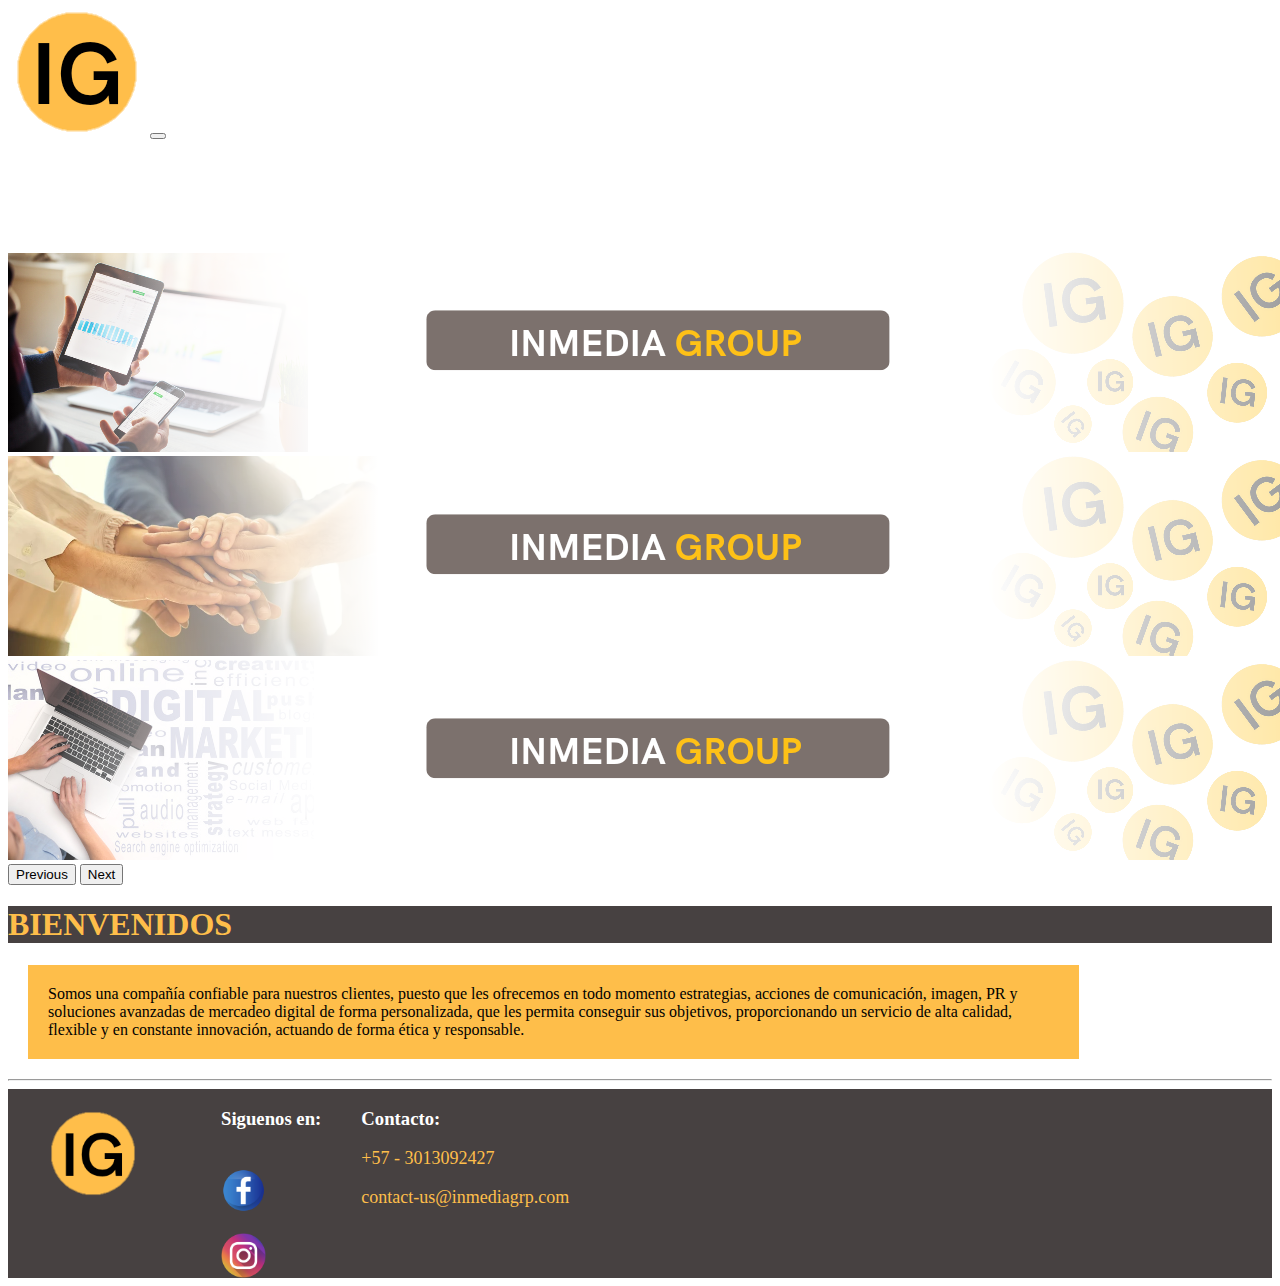
<file: Inmedia Perez/index.html>
<!DOCTYPE html>
<html lang="es">
<head>
	<meta charset="UTF-8">
	<meta name="viewport" content="width=device-width, initial-scale=1.0">
	<link href="https://cdn.jsdelivr.net/npm/bootstrap@5.1.3/dist/css/bootstrap.min.css" rel="stylesheet" integrity="sha384-1BmE4kWBq78iYhFldvKuhfTAU6auU8tT94WrHftjDbrCEXSU1oBoqyl2QvZ6jIW3" crossorigin="anonymous">
	<link rel="stylesheet" type="text/css" href="css/estilo.css">
	<title>Inmedia grp</title>
</head>
<body>
	<div class="container-fluid">
		<div class="row">
			<div class="col-12 col-lg-12">		
	      <nav class="navbar navbar-expand-lg navbar-light bg-light">
        <div class="container-fluid">
        <a class="navbar-brand" href="#"><img src="Assets/img/logo1.png"></a>
        <button class="navbar-toggler" type="button" data-bs-toggle="collapse" data-bs-target="#navbarNav" aria-controls="navbarNav" aria-expanded="false" aria-label="Toggle navigation">
        <span class="navbar-toggler-icon"></span>
        </button>
        <div class="collapse navbar-collapse" id="navbarNav">
            <ul class="navbar-nav">
               <li class="nav-item">
                 <a class="nav-link active" aria-current="page" href="index.html">inicio</a>
               </li>
               <li class="nav-item">
                 <a class="nav-link" href="pages/nosotros.html">nosotros</a>
               </li>
               <li class="nav-item">
                 <a class="nav-link" href="pages/servicios.html">servicios</a>
               </li>
               <li class="nav-item">
                 <a class="nav-link" href="pages/planes.html">planes</a>
               </li>
               <li class="nav-item">
                 <a class="nav-link" href="pages/contacto.html">contacto</a>
               </li>
            </ul>
        </div>
        </div>
    </nav>
    <div class="row">
	    <div class="col-12 col-lg-12">
	    </div>
	</div>    	
		<div id="carouselExampleControls" class="carousel slide" data-bs-ride="carousel">
            <div class="carousel-inner">
        <div class="carousel-item active">
            <img src="Assets/img/ini.png.png" class="d-block w-100" alt="...">
        </div>
        <div class="carousel-item">
            <img src="Assets/img/nos.png.png" class="d-block w-100" alt="...">
        </div>
        <div class="carousel-item">
            <img src="Assets/img/ser.png.png" class="d-block w-100" alt="...">
        </div>
    </div>
    <button class="carousel-control-prev" type="button" data-bs-target="#carouselExampleControls" data-bs-slide="prev">
      <span class="carousel-control-prev-icon" aria-hidden="true"></span>
      <span class="visually-hidden">Previous</span>
    </button>
    <button class="carousel-control-next" type="button" data-bs-target="#carouselExampleControls" data-bs-slide="next">
      <span class="carousel-control-next-icon" aria-hidden="true"></span>
      <span class="visually-hidden">Next</span>
    </button>
    </div>
		<div>
			<h1 class="titulo">BIENVENIDOS</h1>
			<p class="parrafo">Somos una compañía confiable para nuestros clientes, puesto que les ofrecemos en todo momento estrategias, acciones de comunicación, imagen, PR y soluciones avanzadas de mercadeo digital de forma personalizada, que les permita conseguir sus objetivos, proporcionando un servicio de alta calidad, flexible y en constante innovación, actuando de forma ética y responsable.
			</p>
		</div>
	</main>
	<hr>
	<footer class="row">
		<div class="col-3 col-lg-2">
		    <a href="#"><img src="Assets/img/logo1.png"alt="logo imagen" width="70%" height="70%"></a>
		</div>
	    <div class="col-12 col-lg-12">
		    <h3>Siguenos en:</h3>	
			<a href="https://web.facebook.com/InMedia-Group-103154378459982/?view_public_for=103154378459982&_rdc=1&_rdr"><img src="Assets/img/facebook (1).png" width="45" height="45"></a>
			<a href="https://www.instagram.com/inmedia_grp/"><img src="Assets/img/instagram.png" width="45" height="45"></a>
		</div>
		<div class="col-12 col-lg-12">
			<h3>Contacto:</h3>
		    <p>+57 - 3013092427</p>
		    <p>contact-us@inmediagrp.com</p>
	    </div>
	</footer>
   </div>
   <script src="https://cdn.jsdelivr.net/npm/bootstrap@5.1.3/dist/js/bootstrap.bundle.min.js" integrity="sha384-ka7Sk0Gln4gmtz2MlQnikT1wXgYsOg+OMhuP+IlRH9sENBO0LRn5q+8nbTov4+1p" crossorigin="anonymous"></script>
</body>
</html>
</file>
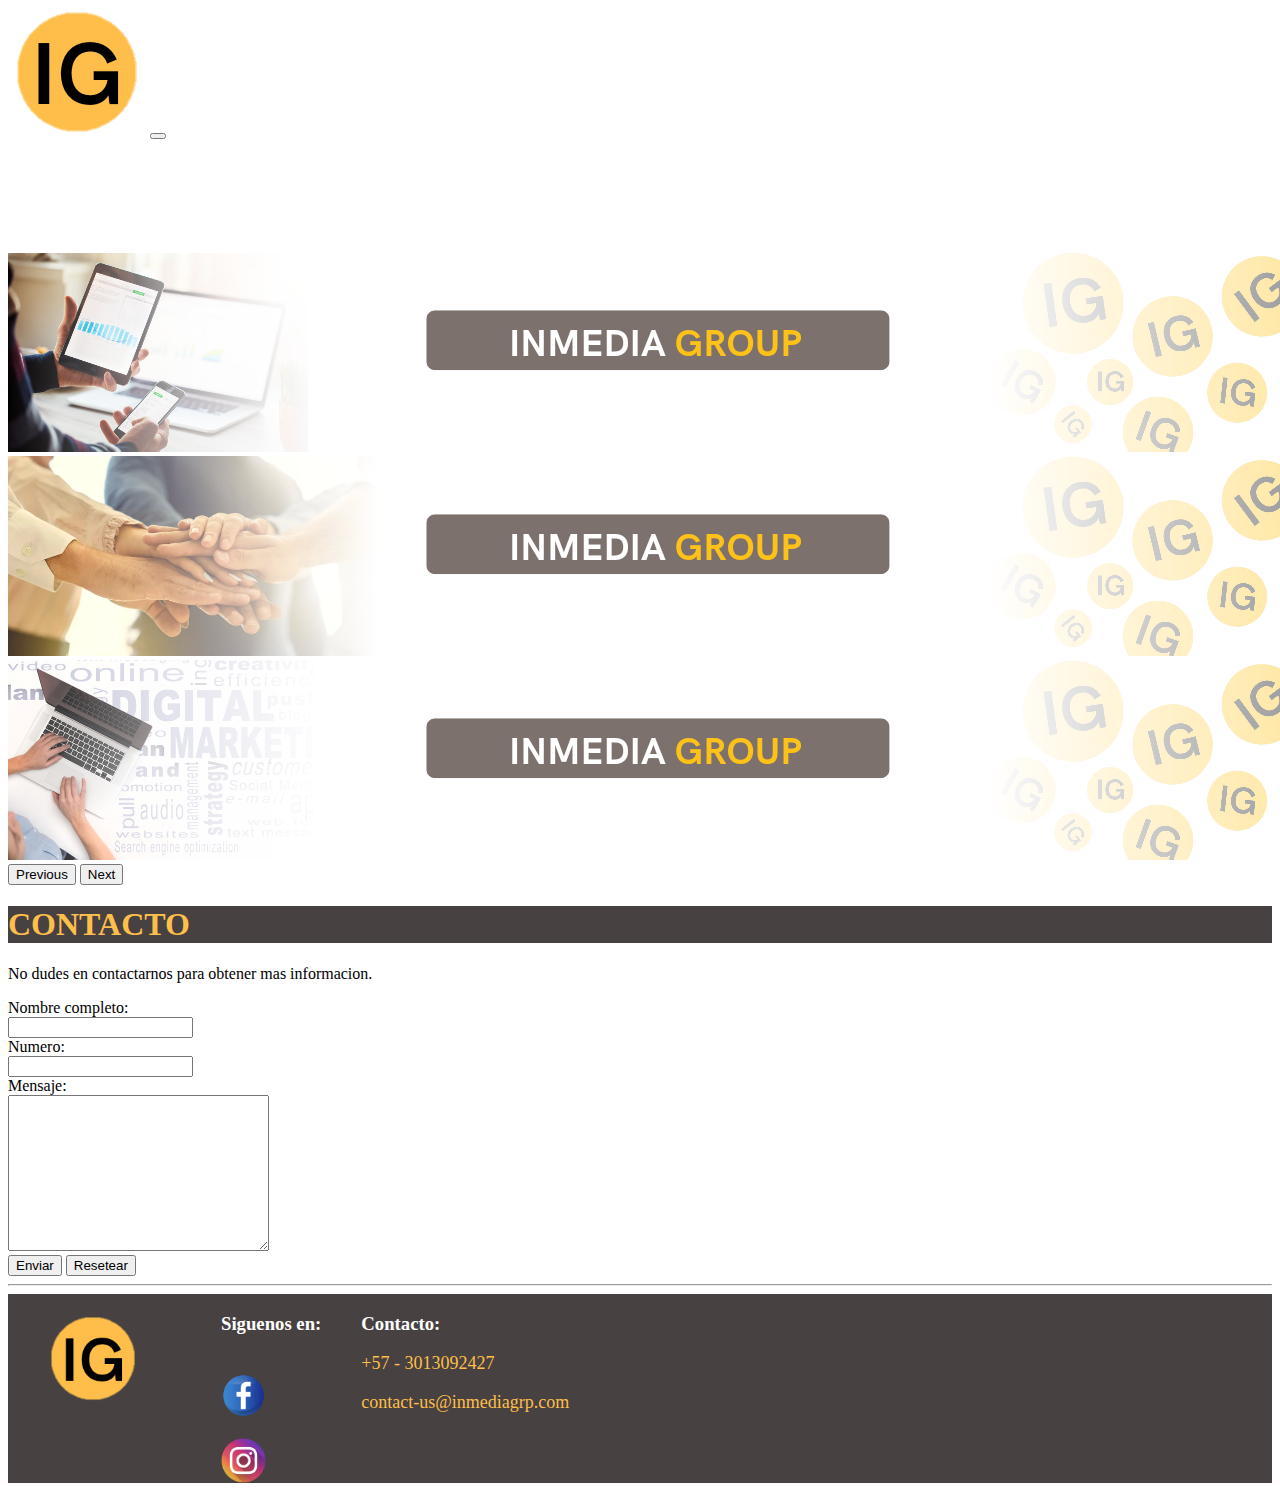
<file: Inmedia Perez/pages/contacto.html>
<!DOCTYPE html>
<html lang="es">
<head>
	<meta charset="UTF-8">
	<meta name="viewport" content="width=device-width, initial-scale=1.0">
	<link href="https://cdn.jsdelivr.net/npm/bootstrap@5.1.3/dist/css/bootstrap.min.css" rel="stylesheet" integrity="sha384-1BmE4kWBq78iYhFldvKuhfTAU6auU8tT94WrHftjDbrCEXSU1oBoqyl2QvZ6jIW3" crossorigin="anonymous">
	<link rel="stylesheet" type="text/css" href="../css/estilo.css">
	<title>Inmedia grp</title>
</head>
<body>
	<div class="container-fluid">
		<div class="row">
			<div class="col-12 col-lg-12">
	<nav class="navbar navbar-expand-lg navbar-light bg-light">
        <div class="container-fluid">
        <a class="navbar-brand" href="#"><img src="../Assets/img/logo1.png"></a>
        <button class="navbar-toggler" type="button" data-bs-toggle="collapse" data-bs-target="#navbarNav" aria-controls="navbarNav" aria-expanded="false" aria-label="Toggle navigation">
        <span class="navbar-toggler-icon"></span>
        </button>
        <div class="collapse navbar-collapse" id="navbarNav">
            <ul class="navbar-nav">
               <li class="nav-item">
                 <a class="nav-link active" aria-current="page" href="../index.html">inicio</a>
               </li>
               <li class="nav-item">
                 <a class="nav-link" href="nosotros.html">nosotros</a>
               </li>
               <li class="nav-item">
                 <a class="nav-link" href="servicios.html">servicios</a>
               </li>
               <li class="nav-item">
                 <a class="nav-link" href="planes.html">planes</a>
               </li>
               <li class="nav-item">
                 <a class="nav-link">contacto</a>
               </li>
            </ul>
        </div>
        </div>
    </nav>
    <div class="row">
	    <div class="col-12 col-lg-12">
	    </div>
	</div>    	
		<div id="carouselExampleControls" class="carousel slide" data-bs-ride="carousel">
            <div class="carousel-inner">
        <div class="carousel-item active">
            <img src="../Assets/img/ini.png.png" class="d-block w-100" alt="...">
        </div>
        <div class="carousel-item">
            <img src="../Assets/img/nos.png.png" class="d-block w-100" alt="...">
        </div>
        <div class="carousel-item">
            <img src="../Assets/img/ser.png.png" class="d-block w-100" alt="...">
        </div>
    </div>
    <button class="carousel-control-prev" type="button" data-bs-target="#carouselExampleControls" data-bs-slide="prev">
      <span class="carousel-control-prev-icon" aria-hidden="true"></span>
      <span class="visually-hidden">Previous</span>
    </button>
    <button class="carousel-control-next" type="button" data-bs-target="#carouselExampleControls" data-bs-slide="next">
      <span class="carousel-control-next-icon" aria-hidden="true"></span>
      <span class="visually-hidden">Next</span>
    </button>
    </div>
			<h1 class="titulo">CONTACTO</h1>
			<p>No dudes en contactarnos para obtener mas informacion.
			</p>
		</div>
		<form>
			<label for="nombre completo:">	Nombre completo:</label><br>
			<input type="text"  name="nombre completo:"><br>
			<label for="numero:">	Numero:</label><br>
			<input type="text" name="Numero:"><br>
			<div>Mensaje:</div>
            <textarea name="" id="" cols="30" rows="10"></textarea><br>
			<input type="submit" value="Enviar">
			<input type="reset" value="Resetear">
		</form>
	</main>
	<hr>
	<footer>
		<div>
		    <a href="../index.html"><img src="../Assets/img/logo1.png"alt="logo footer" width="70%" height="70%"></a>
		</div>
        <div>
		    <h3>Siguenos en:</h3>	
			<a href="https://web.facebook.com/InMedia-Group-103154378459982/?view_public_for=103154378459982&_rdc=1&_rdr"><img src="../Assets/img/facebook (1).png" width="45" height="45"></a>
			<a href="https://www.instagram.com/inmedia_grp/"><img src="../Assets/img/instagram.png" width="45" height="45"></a>
		</div>
		<div>
			<h3>Contacto:</h3>
		    <p>+57 - 3013092427</p>
		    <p>contact-us@inmediagrp.com</p>
	    </div>
	</footer>
	<script src="https://cdn.jsdelivr.net/npm/bootstrap@5.1.3/dist/js/bootstrap.bundle.min.js" integrity="sha384-ka7Sk0Gln4gmtz2MlQnikT1wXgYsOg+OMhuP+IlRH9sENBO0LRn5q+8nbTov4+1p" crossorigin="anonymous"></script>
</body>
</html>
</file>
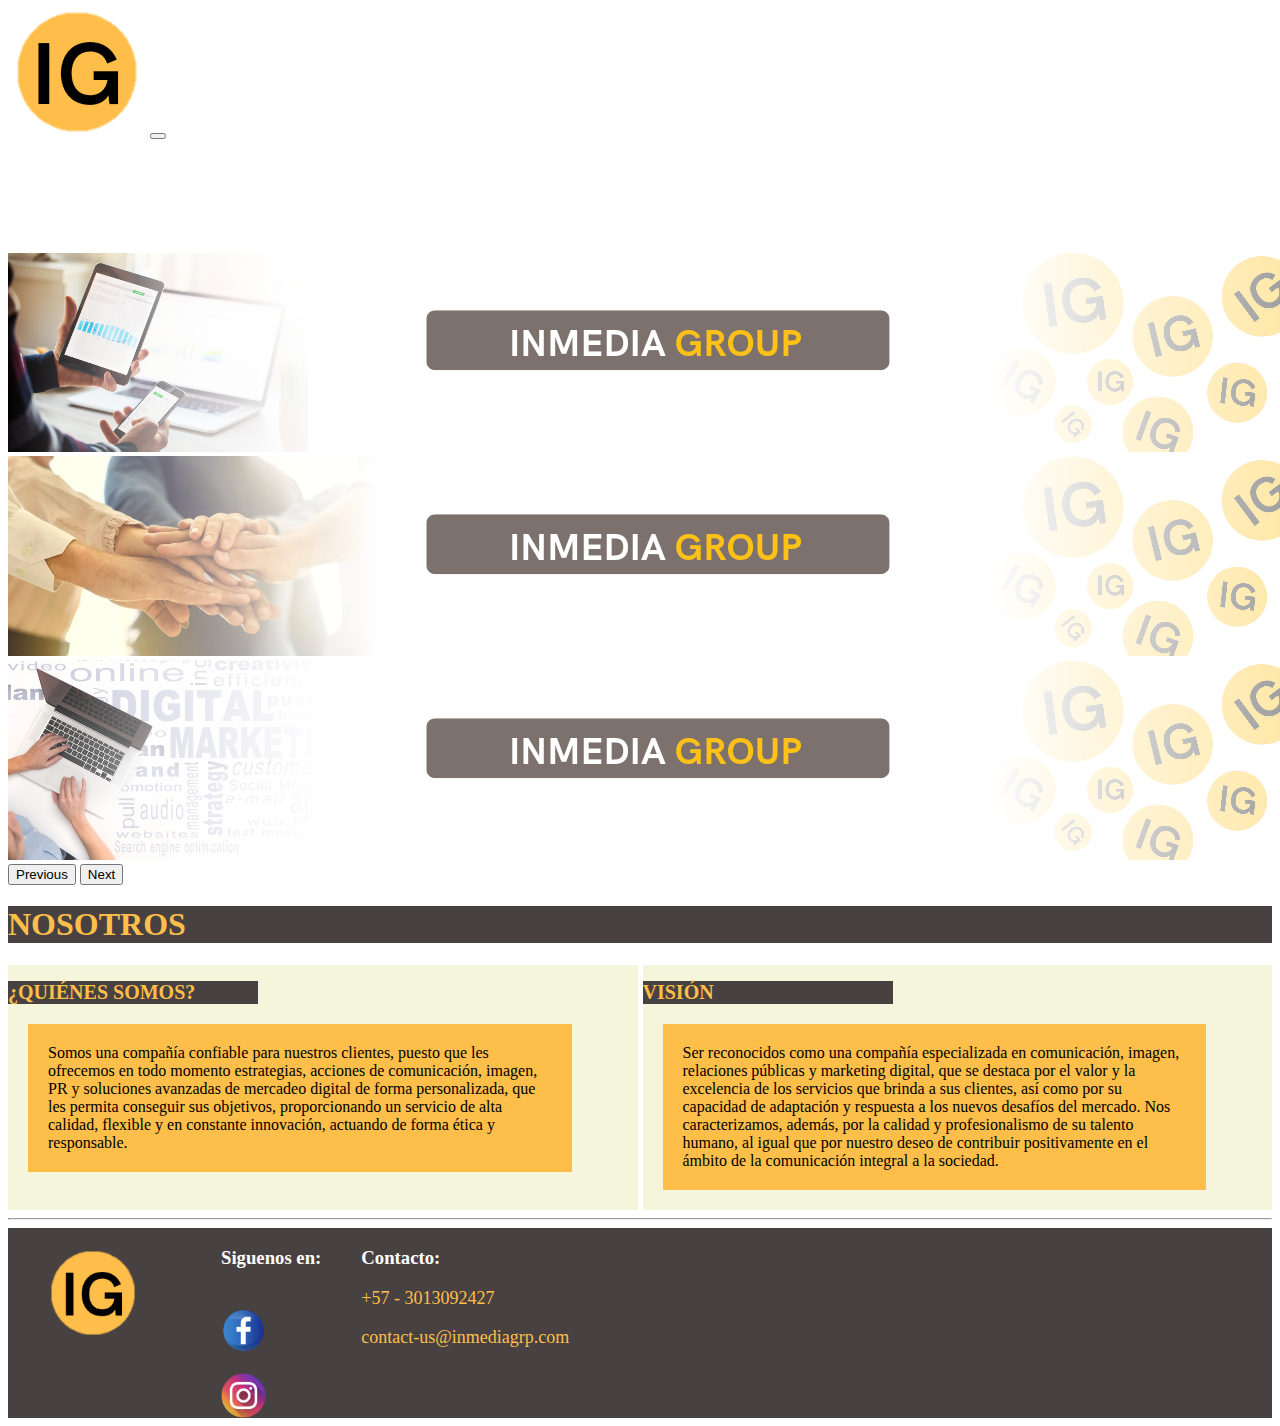
<file: Inmedia Perez/pages/nosotros.html>
<!DOCTYPE html>
<html lang="es">
<head>
	<meta charset="UTF-8">
	<meta name="viewport" content="width=device-width, initial-scale=1.0">
	<link href="https://cdn.jsdelivr.net/npm/bootstrap@5.1.3/dist/css/bootstrap.min.css" rel="stylesheet" integrity="sha384-1BmE4kWBq78iYhFldvKuhfTAU6auU8tT94WrHftjDbrCEXSU1oBoqyl2QvZ6jIW3" crossorigin="anonymous">
	<link rel="stylesheet" type="text/css" href="../css/estilo.css">
	<title>Inmedia grp</title>
</head>
<body>
	<div class="container-fluid">
		<div class="row">
			<div class="col-12 col-lg-12">
	<nav class="navbar navbar-expand-lg navbar-light bg-light">
        <div class="container-fluid">
        <a class="navbar-brand" href="#"><img src="../Assets/img/logo1.png"></a>
        <button class="navbar-toggler" type="button" data-bs-toggle="collapse" data-bs-target="#navbarNav" aria-controls="navbarNav" aria-expanded="false" aria-label="Toggle navigation">
        <span class="navbar-toggler-icon"></span>
        </button>
        <div class="collapse navbar-collapse" id="navbarNav">
            <ul class="navbar-nav">
               <li class="nav-item">
                 <a class="nav-link active" aria-current="page" href="../index.html">inicio</a>
               </li>
               <li class="nav-item">
                 <a class="nav-link">nosotros</a>
               </li>
               <li class="nav-item">
                 <a class="nav-link" href="servicios.html">servicios</a>
               </li>
               <li class="nav-item">
                 <a class="nav-link" href="planes.html">planes</a>
               </li>
               <li class="nav-item">
                 <a class="nav-link" href="contacto.html">contacto</a>
               </li>
            </ul>
        </div>
        </div>
    </nav>
    <div class="row">
	    <div class="col-12 col-lg-12">
	    </div>
	</div>    	
		<div id="carouselExampleControls" class="carousel slide" data-bs-ride="carousel">
            <div class="carousel-inner">
        <div class="carousel-item active">
            <img src="../Assets/img/ini.png.png" class="d-block w-100" alt="...">
        </div>
        <div class="carousel-item">
            <img src="../Assets/img/nos.png.png" class="d-block w-100" alt="...">
        </div>
        <div class="carousel-item">
            <img src="../Assets/img/ser.png.png" class="d-block w-100" alt="...">
        </div>
    </div>
    <button class="carousel-control-prev" type="button" data-bs-target="#carouselExampleControls" data-bs-slide="prev">
      <span class="carousel-control-prev-icon" aria-hidden="true"></span>
      <span class="visually-hidden">Previous</span>
    </button>
    <button class="carousel-control-next" type="button" data-bs-target="#carouselExampleControls" data-bs-slide="next">
      <span class="carousel-control-next-icon" aria-hidden="true"></span>
      <span class="visually-hidden">Next</span>
    </button>
    </div>
		<div>
			<h1 class="titulo">NOSOTROS</h1>
		</div>
		<div class="grid-container">
		<div>
			<H2 class="subtitulo">¿QUIÉNES SOMOS?</H2>
			<p class="parrafo">Somos una compañía confiable para nuestros clientes, puesto que les ofrecemos en todo momento estrategias, acciones de comunicación, imagen, PR y soluciones avanzadas de mercadeo digital de forma personalizada, que les permita conseguir sus objetivos, proporcionando un servicio de alta calidad, flexible y en constante innovación, actuando de forma ética y responsable.</p>
		</div>
		<div>
		    <h2 class="subtitulo">VISIÓN</h2>
		    <p class="parrafo">Ser reconocidos como una compañía especializada en comunicación, imagen, relaciones públicas y marketing digital, que se destaca por el valor y la excelencia de los servicios que brinda a sus clientes, así como por su capacidad de adaptación y respuesta a los nuevos desafíos del mercado. Nos caracterizamos, además, por la calidad y profesionalismo de su talento humano, al igual que por nuestro deseo de contribuir positivamente en el ámbito de la comunicación integral a la sociedad.</p>
		</div>
		</div>
	</main>
	<hr>
	<footer>
		<div>
		    <a href="../index.html"><img src="../Assets/img/logo1.png"alt="logo footer" width="70%" height="70%"></a>
		</div>
        <div>
		    <h3>Siguenos en:</h3>
		    <a href="https://web.facebook.com/InMedia-Group-103154378459982/?view_public_for=103154378459982&_rdc=1&_rdr"><img src="../Assets/img/facebook (1).png" width="45" height="45"></a>
		    <a href="https://www.instagram.com/inmedia_grp/"><img src="../Assets/img/instagram.png" width="45" height="45"></a>
		</div>
	    <div>
		    <h3>Contacto:</h3>
		    <p>+57 - 3013092427</p>
		    <p>contact-us@inmediagrp.com</p>
	    </div>
	</footer>
	<script src="https://cdn.jsdelivr.net/npm/bootstrap@5.1.3/dist/js/bootstrap.bundle.min.js" integrity="sha384-ka7Sk0Gln4gmtz2MlQnikT1wXgYsOg+OMhuP+IlRH9sENBO0LRn5q+8nbTov4+1p" crossorigin="anonymous"></script>
</body>
</html>
</file>
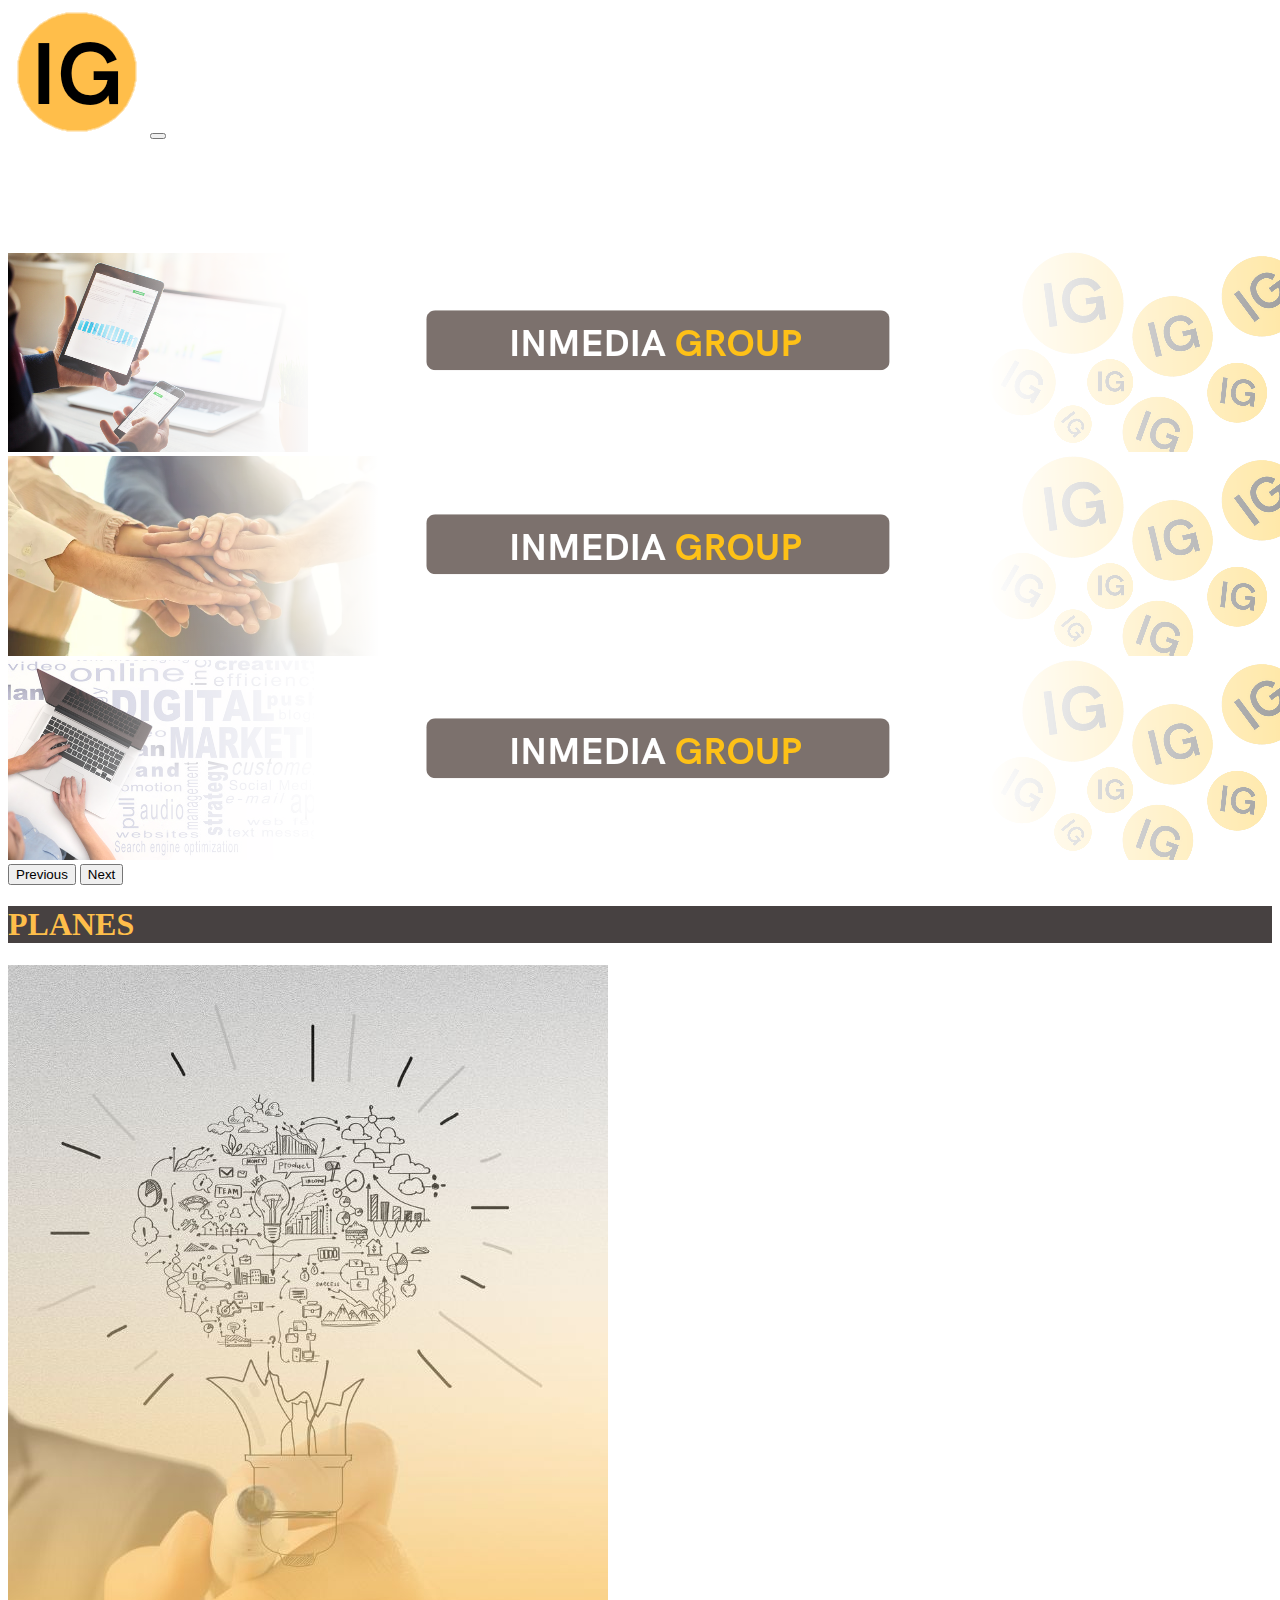
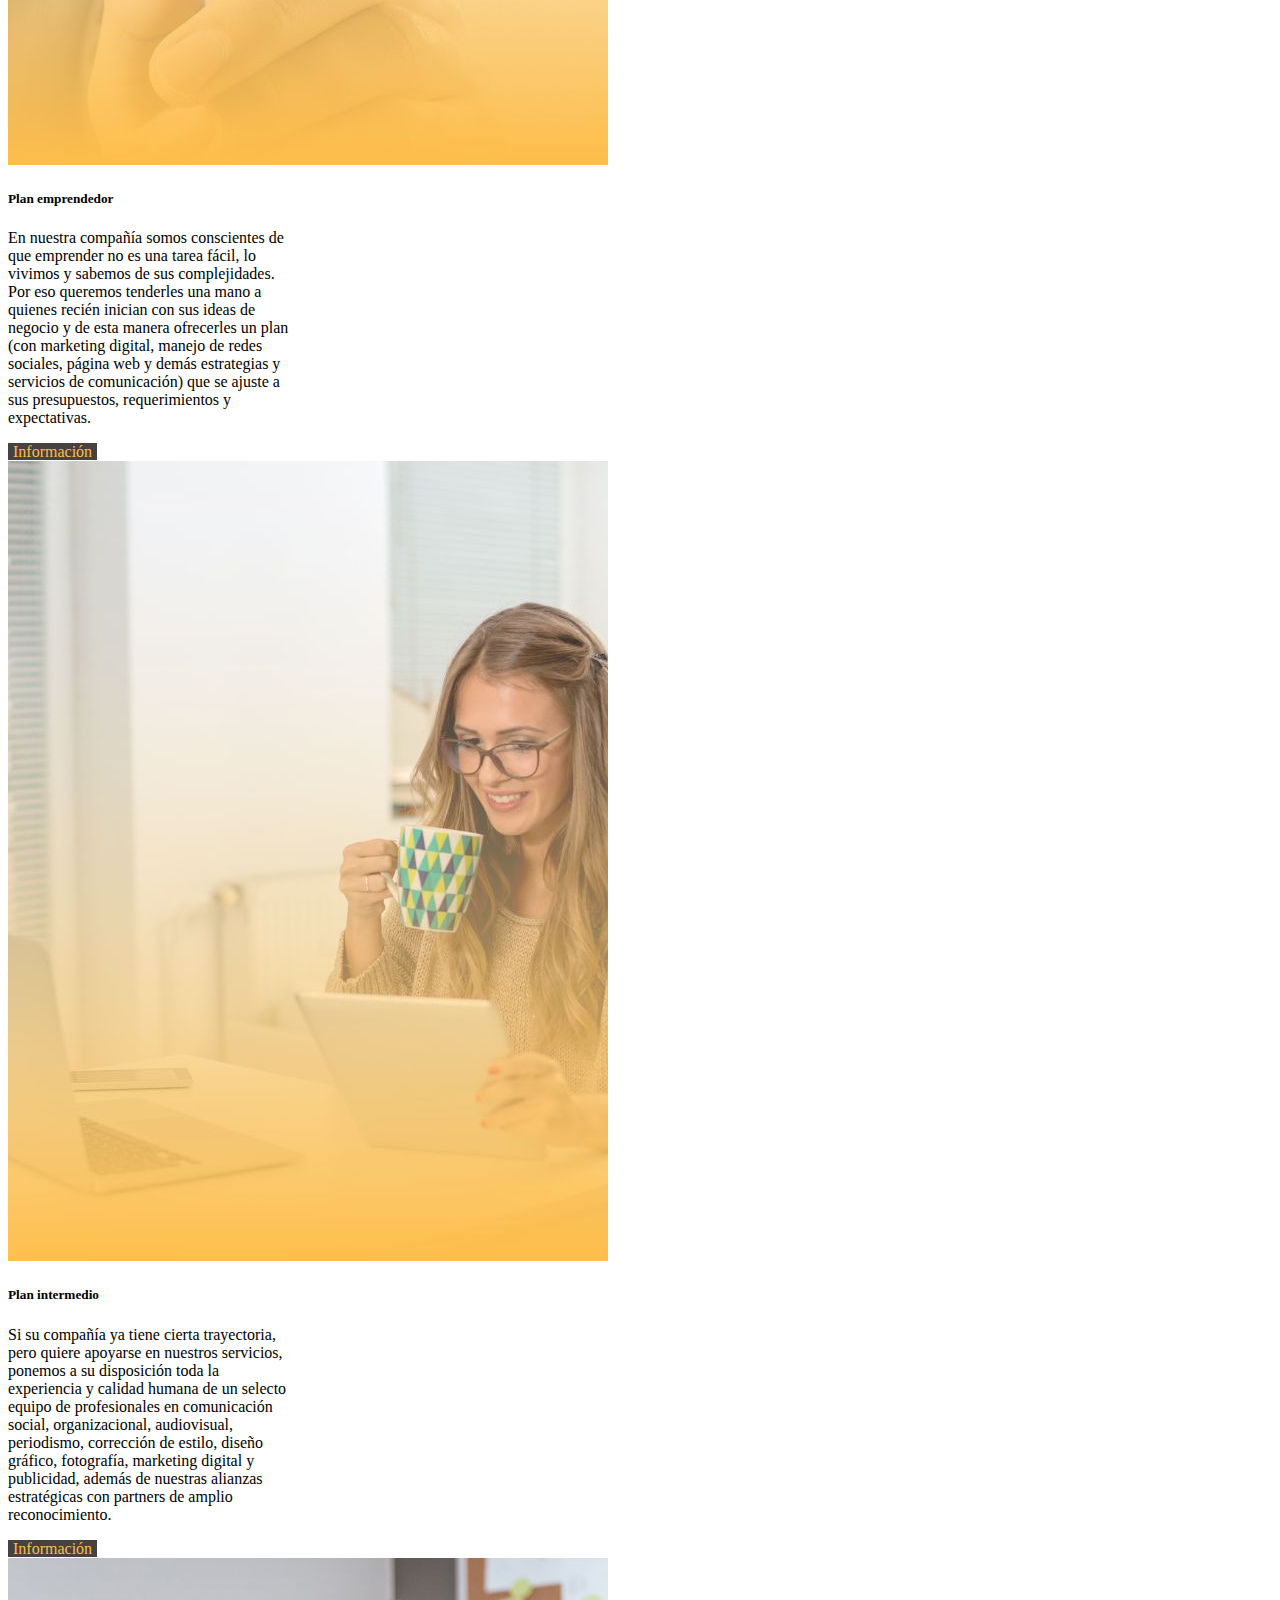
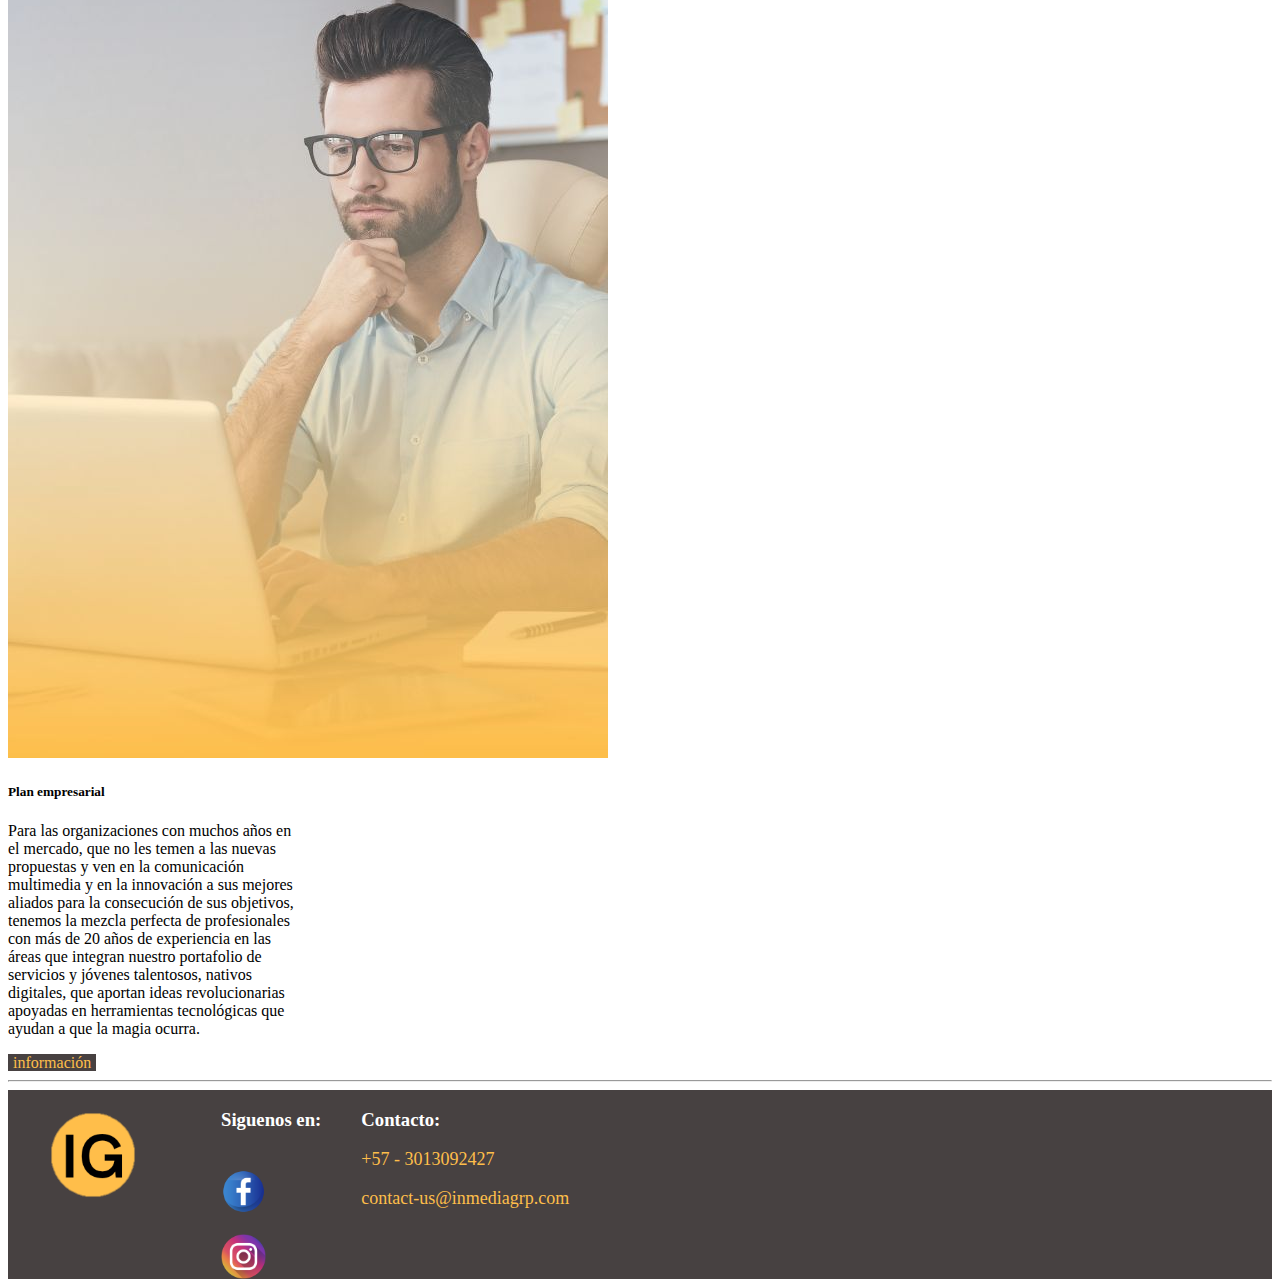
<file: Inmedia Perez/pages/planes.html>
<!DOCTYPE html>
<html lang="es">
<head>
	<meta charset="UTF-8">
	<meta name="viewport" content="width=device-width, initial-scale=1.0">
	<link href="https://cdn.jsdelivr.net/npm/bootstrap@5.1.3/dist/css/bootstrap.min.css" rel="stylesheet" integrity="sha384-1BmE4kWBq78iYhFldvKuhfTAU6auU8tT94WrHftjDbrCEXSU1oBoqyl2QvZ6jIW3" crossorigin="anonymous">
	<link rel="stylesheet" type="text/css" href="../css/estilo.css">
	<title>Inmedia grp</title>
</head>
<body>
	<div class="container-fluid">
		<div class="row">
			<div class="col-12 col-lg-12">
			
	<nav class="navbar navbar-expand-lg navbar-light bg-light">
        <div class="container-fluid">
        <a class="navbar-brand" href="#"><img src="../Assets/img/logo1.png"></a>
        <button class="navbar-toggler" type="button" data-bs-toggle="collapse" data-bs-target="#navbarNav" aria-controls="navbarNav" aria-expanded="false" aria-label="Toggle navigation">
        <span class="navbar-toggler-icon"></span>
        </button>
        <div class="collapse navbar-collapse" id="navbarNav">
            <ul class="navbar-nav">
               <li class="nav-item">
                 <a class="nav-link active" aria-current="page" href="../index.html">inicio</a>
               </li>
               <li class="nav-item">
                 <a class="nav-link" href="nosotros.html">nosotros</a>
               </li>
               <li class="nav-item">
                 <a class="nav-link" href="servicios.html">servicios</a>
               </li>
               <li class="nav-item">
                 <a class="nav-link">planes</a>
               </li>
               <li class="nav-item">
                 <a class="nav-link" href="contacto.html">contacto</a>
               </li>
            </ul>
        </div>
        </div>
    </nav>
    <div class="row">
	    <div class="col-12 col-lg-12">
	    </div>
	</div>    	
		<div id="carouselExampleControls" class="carousel slide" data-bs-ride="carousel">
            <div class="carousel-inner">
        <div class="carousel-item active">
            <img src="../Assets/img/ini.png.png" class="d-block w-100" alt="...">
        </div>
        <div class="carousel-item">
            <img src="../Assets/img/nos.png.png" class="d-block w-100" alt="...">
        </div>
        <div class="carousel-item">
            <img src="../Assets/img/ser.png.png" class="d-block w-100" alt="...">
        </div>
    </div>
    <button class="carousel-control-prev" type="button" data-bs-target="#carouselExampleControls" data-bs-slide="prev">
      <span class="carousel-control-prev-icon" aria-hidden="true"></span>
      <span class="visually-hidden">Previous</span>
    </button>
    <button class="carousel-control-next" type="button" data-bs-target="#carouselExampleControls" data-bs-slide="next">
      <span class="carousel-control-next-icon" aria-hidden="true"></span>
      <span class="visually-hidden">Next</span>
    </button>
    </div>
		<div >
			<h1 class="titulo">PLANES</h1>
		</div>
		<div class="row">
			<div class="col-12 col-lg-4">	
    <div class="card" style="width: 18rem;">
      <img src="../Assets/img/card1.png.jpg" class="card-img-top" alt="...">
    <div class="card-body">
      <h5 class="card-title">Plan emprendedor</h5>
      <p class="card-text">En nuestra compañía somos conscientes de que emprender no es una tarea fácil, lo vivimos y sabemos de sus complejidades. Por eso queremos tenderles una mano a quienes recién inician con sus ideas de negocio y de esta manera ofrecerles un plan (con marketing digital, manejo de redes sociales, página web y demás estrategias y servicios de comunicación) que se ajuste a sus presupuestos, requerimientos y expectativas.</p>
      <a href="#" class="btn btn-primary">Información</a>
    </div>
    </div>
    </div>
    <div class="col-12 col-lg-4">
    <div class="card" style="width: 18rem;">
    <img src="../Assets/img/card2.png.jpg" class="card-img-top" alt="...">
    <div class="card-body">
      <h5 class="card-title">Plan intermedio</h5>
      <p class="card-text">Si su compañía ya tiene cierta trayectoria, pero quiere apoyarse en nuestros servicios, ponemos a su disposición toda la experiencia y calidad humana de un selecto equipo de profesionales en comunicación social, organizacional, audiovisual, periodismo, corrección de estilo, diseño gráfico, fotografía, marketing digital y publicidad, además de nuestras alianzas estratégicas con partners de amplio reconocimiento.</p>
      <a href="#" class="btn btn-primary">Información</a>
    </div>
    </div>
    </div>
    <div class="col-12 col-lg-4">
    <div class="card" style="width: 18rem;">
      <img src="../Assets/img/card3.png.jpg" class="card-img-top" alt="...">
    <div class="card-body">
      <h5 class="card-title">Plan empresarial</h5>
      <p class="card-text">Para las organizaciones con muchos años en el mercado, que no les temen a las nuevas propuestas y ven en la comunicación multimedia y en la innovación a sus mejores aliados para la consecución de sus objetivos, tenemos la mezcla perfecta de profesionales con más de 20 años de experiencia en las áreas que integran nuestro portafolio de servicios y jóvenes talentosos, nativos digitales, que aportan ideas revolucionarias apoyadas en herramientas tecnológicas que ayudan a que la magia ocurra.</p>
      <a href="#" class="btn btn-primary">información</a>
    </div>
    </div>
    </div>
		</div>
	</main>
	<hr>
	<footer>
		<div>
		    <a href="../index.html"><img src="../Assets/img/logo1.png"alt="logo footer" width="70%" height="70%"></a>
		</div>
        <div>
		   <h3>Siguenos en:</h3>	
			<a href="https://web.facebook.com/InMedia-Group-103154378459982/?view_public_for=103154378459982&_rdc=1&_rdr"><img src="../Assets/img/facebook (1).png" width="45" height="45"></a>
			<a href="https://www.instagram.com/inmedia_grp/"><img src="../Assets/img/instagram.png" width="45" height="45"></a>
		</div>
		<div>
			<h3>Contacto:</h3>
		    <p>+57 - 3013092427</p>
		    <p>contact-us@inmediagrp.com</p>
	    </div>
	</footer>
	<script src="https://cdn.jsdelivr.net/npm/bootstrap@5.1.3/dist/js/bootstrap.bundle.min.js" integrity="sha384-ka7Sk0Gln4gmtz2MlQnikT1wXgYsOg+OMhuP+IlRH9sENBO0LRn5q+8nbTov4+1p" crossorigin="anonymous"></script>
</body>
</html>
</file>
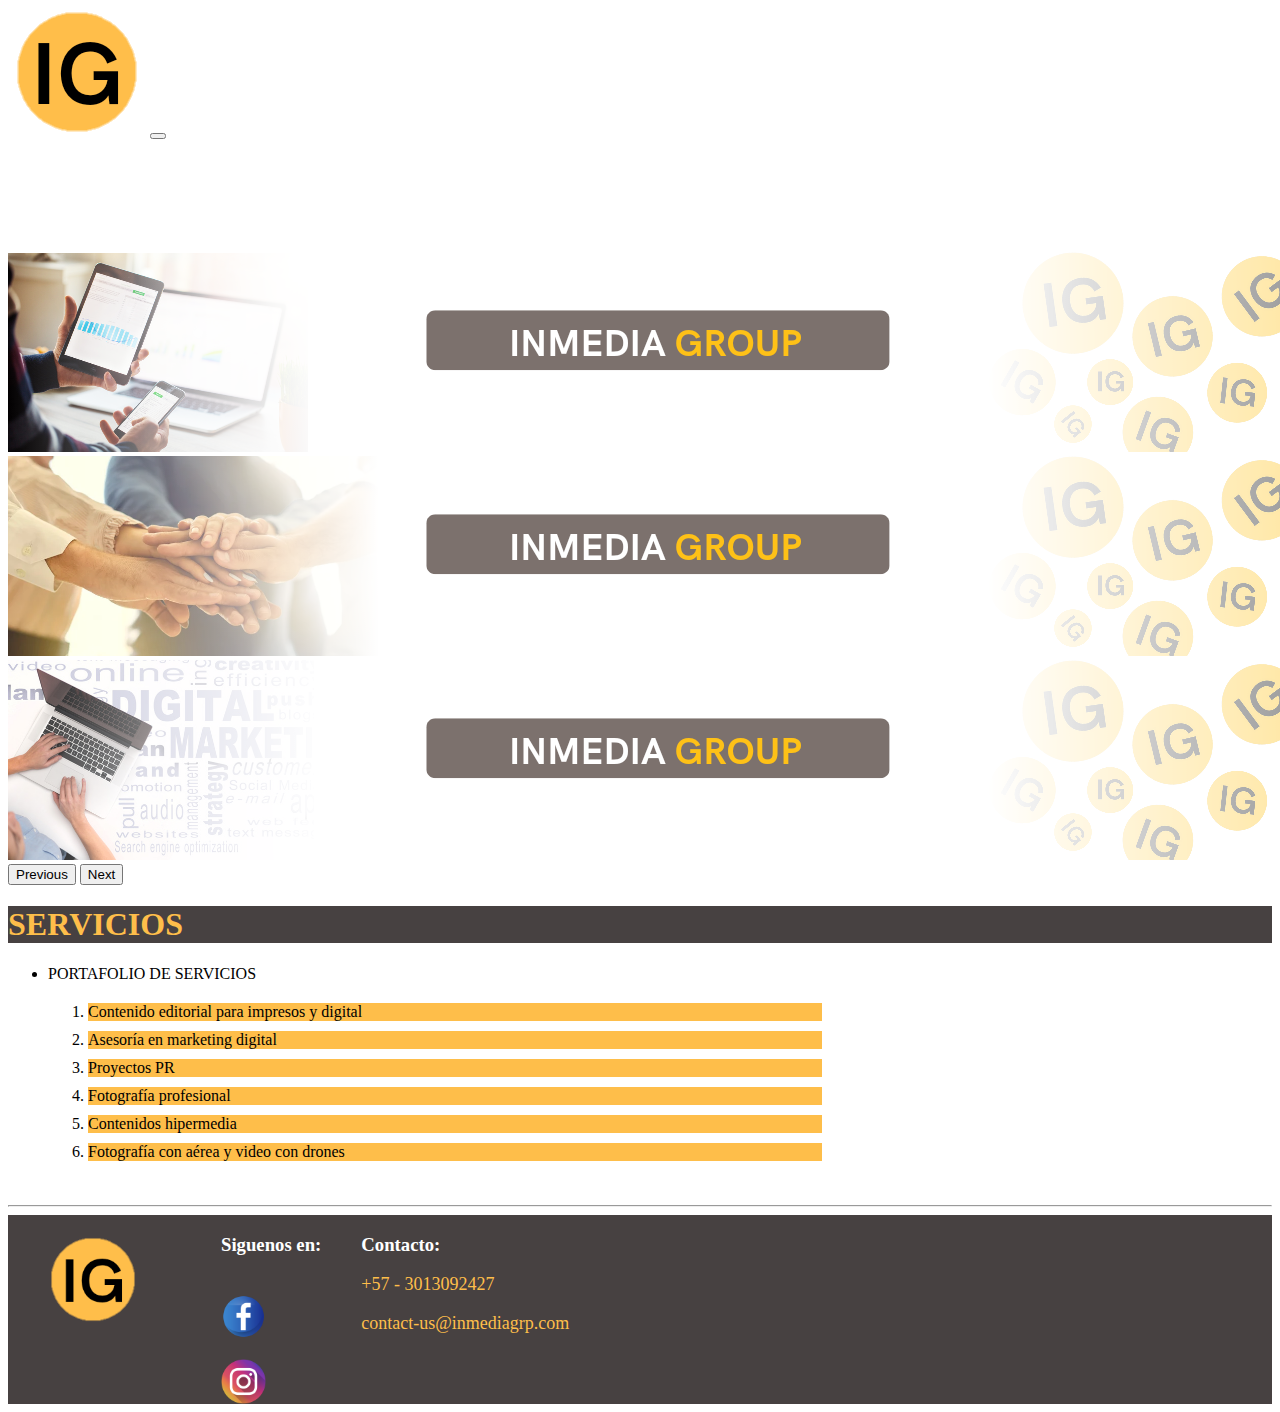
<file: Inmedia Perez/pages/servicios.html>
<!DOCTYPE html>
<html lang="es">
<head>
	<meta charset="UTF-8">
	<meta name="viewport" content="width=device-width, initial-scale=1.0">
	<link href="https://cdn.jsdelivr.net/npm/bootstrap@5.1.3/dist/css/bootstrap.min.css" rel="stylesheet" integrity="sha384-1BmE4kWBq78iYhFldvKuhfTAU6auU8tT94WrHftjDbrCEXSU1oBoqyl2QvZ6jIW3" crossorigin="anonymous">
	<link rel="stylesheet" type="text/css" href="../css/estilo.css">
	<title>Inmedia grp</title>
</head>
<body>
	<div class="container-fluid">
		<div class="row">
			<div class="col-12 col-lg-12">		
	<nav class="navbar navbar-expand-lg navbar-light bg-light">
        <div class="container-fluid">
        <a class="navbar-brand" href="#"><img src="../Assets/img/logo1.png"></a>
        <button class="navbar-toggler" type="button" data-bs-toggle="collapse" data-bs-target="#navbarNav" aria-controls="navbarNav" aria-expanded="false" aria-label="Toggle navigation">
        <span class="navbar-toggler-icon"></span>
        </button>
        <div class="collapse navbar-collapse" id="navbarNav">
            <ul class="navbar-nav">
               <li class="nav-item">
                 <a class="nav-link active" aria-current="page" href="../index.html">inicio</a>
               </li>
               <li class="nav-item">
                 <a class="nav-link" href="nosotros.html">nosotros</a>
               </li>
               <li class="nav-item">
                 <a class="nav-link">servicios</a>
               </li>
               <li class="nav-item">
                 <a class="nav-link" href="planes.html">planes</a>
               </li>
               <li class="nav-item">
                 <a class="nav-link" href="contacto.html">contacto</a>
               </li>
            </ul>
        </div>
        </div>
    </nav>
    <div class="row">
	    <div class="col-12 col-lg-12">
	    </div>
	</div>    	
		<div id="carouselExampleControls" class="carousel slide" data-bs-ride="carousel">
            <div class="carousel-inner">
        <div class="carousel-item active">
            <img src="../Assets/img/ini.png.png" class="d-block w-100" alt="...">
        </div>
        <div class="carousel-item">
            <img src="../Assets/img/nos.png.png" class="d-block w-100" alt="...">
        </div>
        <div class="carousel-item">
            <img src="../Assets/img/ser.png.png" class="d-block w-100" alt="...">
        </div>
    </div>
    <button class="carousel-control-prev" type="button" data-bs-target="#carouselExampleControls" data-bs-slide="prev">
      <span class="carousel-control-prev-icon" aria-hidden="true"></span>
      <span class="visually-hidden">Previous</span>
    </button>
    <button class="carousel-control-next" type="button" data-bs-target="#carouselExampleControls" data-bs-slide="next">
      <span class="carousel-control-next-icon" aria-hidden="true"></span>
      <span class="visually-hidden">Next</span>
    </button>
    </div>
		<div>
			<h1 class="titulo">SERVICIOS</h1>
			<ul>
				<li>PORTAFOLIO DE SERVICIOS
				   <ol class="grid-container2"><br>
				   	  <li class="editorial">Contenido editorial para impresos y digital</li>
			          <li class="asesoria">Asesoría en marketing digital</li>
			          <li class="proyectos">Proyectos PR</li>
		         	  <li class="fotografia">Fotografía profesional</li>
			          <li class="contenidos">Contenidos hipermedia</li>
			          <li class="drones">Fotografía con aérea y video con drones</li>
				   </ol>
				</li>
			</ul>
		</div>
	</main>
	<hr>
	<footer>
		<div>
		    <a href="../index.html"><img src="../Assets/img/logo1.png"alt="logo footer" width="70%" height="70%"></a>
		</div>
        <div>
		    <h3>Siguenos en:</h3>	
			<a href="https://web.facebook.com/InMedia-Group-103154378459982/?view_public_for=103154378459982&_rdc=1&_rdr"><img src="../Assets/img/facebook (1).png" width="45" height="45"></a>
			<a href="https://www.instagram.com/inmedia_grp/"><img src="../Assets/img/instagram.png" width="45" height="45"></a>
		</div>
		<div>
			<h3>Contacto:</h3>
		    <p>+57 - 3013092427</p>
		    <p>contact-us@inmediagrp.com</p>
	    </div>
	</footer>
	<script src="https://cdn.jsdelivr.net/npm/bootstrap@5.1.3/dist/js/bootstrap.bundle.min.js" integrity="sha384-ka7Sk0Gln4gmtz2MlQnikT1wXgYsOg+OMhuP+IlRH9sENBO0LRn5q+8nbTov4+1p" crossorigin="anonymous"></script>
</body>
</html>
</file>
<file: Inmedia Perez/css/estilo.css>
a{
	text-decoration: none;
	color: white;
	padding: 0 5px;
}
.link-item:hover{
	background-color: #febe4a;
}
nav ul li{
	list-style-type: none;
	font-size: 14px;
	padding-right: 20px;
	padding-top: 0px;
}
header nav{
	display: flex;
	flex-direction: row;
	padding-left: 155px;
	text-align: center;
}
.grid-container{
	display: grid;
	background-color: white;
	grid-template-columns: auto auto;
	column-gap: 5px;
}
.grid-container div{
	background-color: beige;
}
.grid-container2{
	display: grid;
	grid-template-areas:
	"editorial"
	"asesoria"
	"proyectos"
	"fotografia"
	"contenidos"
	"drones";
	padding-top: 20px;
	padding-right: 450px;
	column-gap: 5px;
	grid-row-gap: 10px;
}
.grid-container2 li{
	background-color: #febe4a;
}
.editorial{
	grid-area: editorial;
}
.asesoria{
	grid-area: asesoria;
}
.proyectos{
	grid-area: proyectos;
}
.fotografia{
	grid-area: fotografia;
}
.contenidos{
	grid-area: contenidos;
}
.drones{
	grid-area: drones;
}
.btn-primary{
	background-color: #474141;
	color: #febe4a;
}
.titulo{
	background-color: #474141;
	color: #febe4a;
}
.subtitulo{
	background-color: #474141;
	color: #febe4a;
	width: 250px;
	font-size: 20px;
}
.parrafo{
	background-color: #febe4a;
	padding: 20px;
	margin: 20px;
	width: 80%;
}
footer{
	background-color: #474141;
}
footer div h3{
	color: white;
	border-left: 20px;
	padding-left: 20px;
	margin-left: 20px;
}
footer div h3{
	color: white;
	border-left: 20px;
	padding-left: 20px;
	margin-left: 20px;
}
footer div a{
	display: flex;
	border-left: 20px;
	padding-left: 20px;
	padding-top: 20px;
	margin-left: 20px;
}
footer div p{
	color: #febe4a;
	font-size: 18px;
	border-left: 20px;
	padding-left: 20px;
	margin-left: 20px;
}
header div a{
	border: 20px;
	padding: 20px;
	margin: 20px;
}
footer{
    display: flex;
    flex-direction: row;
}
@media (max-width: 768px){
    header{
    	font-size: 20px;
    }
    header ul{
    	display: flex;
    	flex-direction: column;
        padding: 0 3px;
	    display: flex;
    }
    .link-item:hover{
	background-color: #febe4a;
    }
    header nav{
	   display: flex;
	   flex-direction: row;
	   padding-left: 100px;
	   text-align: right;
    }
    .grid-container{
	   display: grid;
	   background-color: white;
	   grid-template-columns: 50% 50%;
	   column-gap: 5px;
    }
    .grid-container div{
	   background-color: beige;
    }
    .parrafo{
	  background-color: #febe4a;
	  padding: 0 18px;
	  margin: 5px;
	  width: 80%;
    }
    .subtitulo{
	background-color: #474141;
	color: #febe4a;
	width: 201px;
	font-size: 17px;
    }
    footer div a{
	display: flex;
	flex-direction: column;
	width: 80px;
	border-left: 5px;
	padding-left: 5px;
	padding-top: 5px;
	margin-left: 5px;
    }
    footer{
    display: flex;
    flex-direction: column;
    }
    .grid-container2{
	display: grid;
	grid-template-areas:
	"editorial"
	"asesoria"
	"proyectos"
	"fotografia"
	"contenidos"
	"drones";
	padding-top: 20px;
	padding-right: 40px;
	column-gap: 5px;
	grid-row-gap: 10px;
    }
}
</file>
